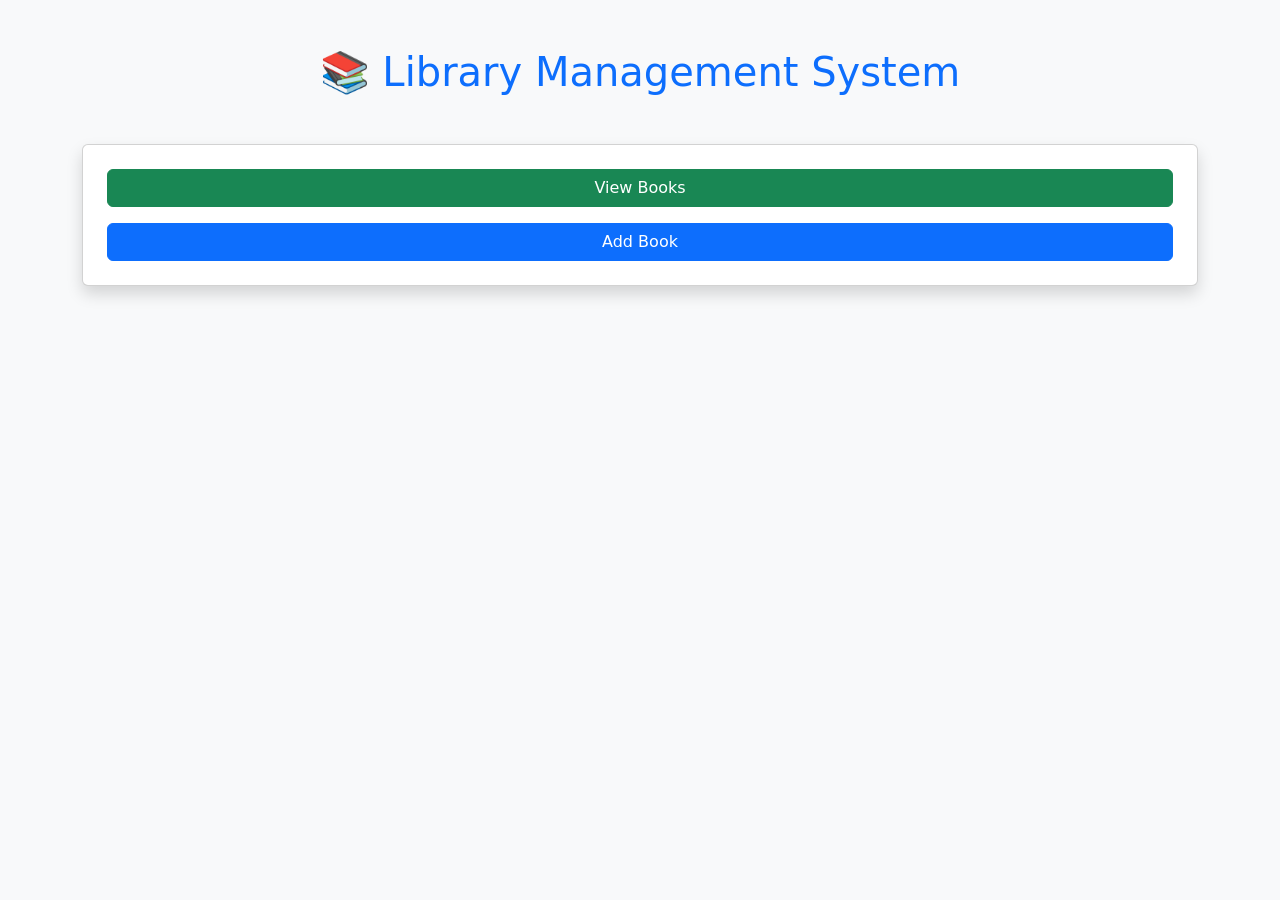
<file: src/main/resources/templates/index.html>
<!DOCTYPE html>
<html xmlns:th="http://www.thymeleaf.org">
<head>
<title>Library Management</title>

<link
	href="https://cdn.jsdelivr.net/npm/bootstrap@5.3.2/dist/css/bootstrap.min.css"
	rel="stylesheet">
       <link rel="stylesheet" th:href="@{/css/style.css}">
         <link rel="stylesheet" th:href="@{/css/style1.css}">
</head>

<body class="bg-light">

	<div class="container text-center mt-5">

		<h1 class="mb-5 text-primary">📚 Library Management System</h1>

		<div class="card p-4 shadow">

			<a href="/books" class="btn btn-success mb-3">View Books</a> <a
				href="/addBook" class="btn btn-primary">Add Book</a>

		</div>

	</div>
<script th:src="@{/js/script.js}"></script>
<script th:src="@{/js/script1.js}"></script>
</body>
</html>
</file>
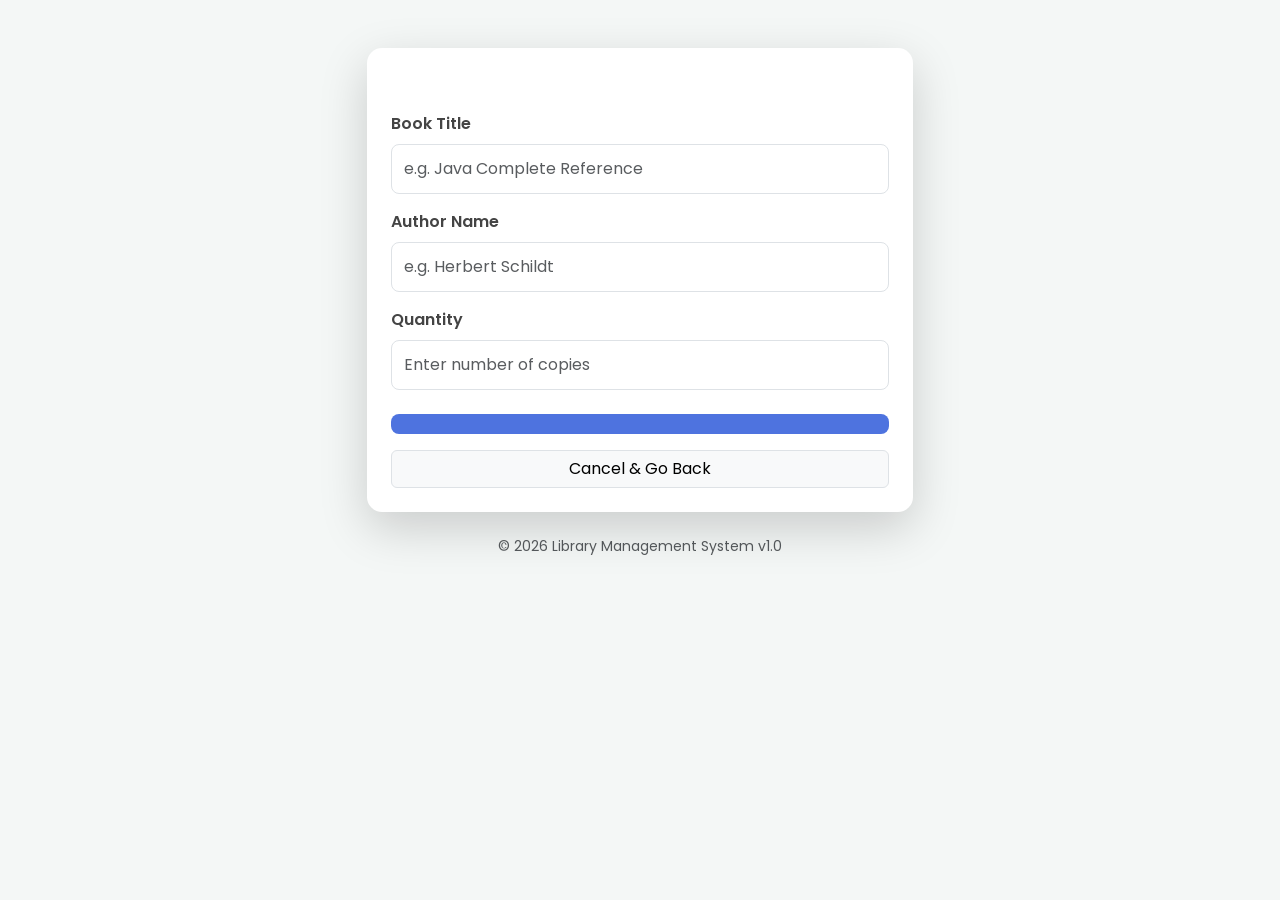
<file: src/main/resources/templates/addBook.html>
<!DOCTYPE html>
<html xmlns:th="http://www.thymeleaf.org">
<head>
<meta charset="UTF-8">
<meta name="viewport" content="width=device-width, initial-scale=1.0">
<title
	th:text="${book.id != null ? 'Edit Book | Library' : 'Add New Book | Library'}"></title>

<link
	href="https://cdn.jsdelivr.net/npm/bootstrap@5.3.2/dist/css/bootstrap.min.css"
	rel="stylesheet">
<link
	href="https://fonts.googleapis.com/css2?family=Poppins:wght@300;400;600&display=swap"
	rel="stylesheet">
	<link rel="stylesheet" th:href="@{/css/style.css}">
	<link rel="stylesheet" th:href="@{/css/style1.css}">
<style>
body {
	font-family: 'Poppins', sans-serif;
	background-color: #f4f7f6;
}

.card {
	border: none;
	border-radius: 15px;
}

.btn-primary {
	background-color: #4e73df;
	border: none;
	padding: 10px 20px;
	border-radius: 8px;
}

.btn-primary:hover {
	background-color: #2e59d9;
}

.form-control {
	border-radius: 8px;
	padding: 12px;
}

.form-label {
	font-weight: 600;
	color: #444;
}
</style>
</head>
<body>

	<div class="container mt-5">
		<div class="row justify-content-center">
			<div class="col-md-6">
				<div class="card shadow-lg p-4">
					<div class="text-center mb-4">
						<h2 class="text-primary fw-bold"
							th:text="${book.id != null ? '📝 Edit Book' : '📖 Add New Book'}"></h2>
						<p class="text-muted"
							th:text="${book.id != null ? 'Update the details of the existing book' : 'Enter book details below to add it to the library'}"></p>
					</div>

					<form th:action="@{/saveBook}" th:object="${book}" method="post">

						<input type="hidden" th:field="*{id}">

						<div class="mb-3">
							<label class="form-label">Book Title</label> <input type="text"
								th:field="*{title}" class="form-control"
								placeholder="e.g. Java Complete Reference" required>
						</div>

						<div class="mb-3">
							<label class="form-label">Author Name</label> <input type="text"
								th:field="*{author}" class="form-control"
								placeholder="e.g. Herbert Schildt" required>
						</div>

						<div class="mb-4">
							<label class="form-label">Quantity</label> <input type="number"
								th:field="*{quantity}" class="form-control"
								placeholder="Enter number of copies" required>
						</div>

						<div class="d-grid gap-2">
							<button type="submit" class="btn btn-primary fw-bold"
								th:text="${book.id != null ? 'Update Book' : 'Save to Database'}"></button>
							<a th:href="@{/books}" class="btn btn-light border mt-2">Cancel
								& Go Back</a>
						</div>

					</form>
				</div>
				<p class="text-center mt-4 text-muted small">&copy; 2026 Library
					Management System v1.0</p>
			</div>
		</div>
	</div>

	<script
		src="https://cdn.jsdelivr.net/npm/bootstrap@5.3.2/dist/js/bootstrap.bundle.min.js"></script>
		<script th:src="@{/js/script.js}"></script>
		  <script th:src="@{/js/script1.js}"></script>
</body>
</html>
</file>
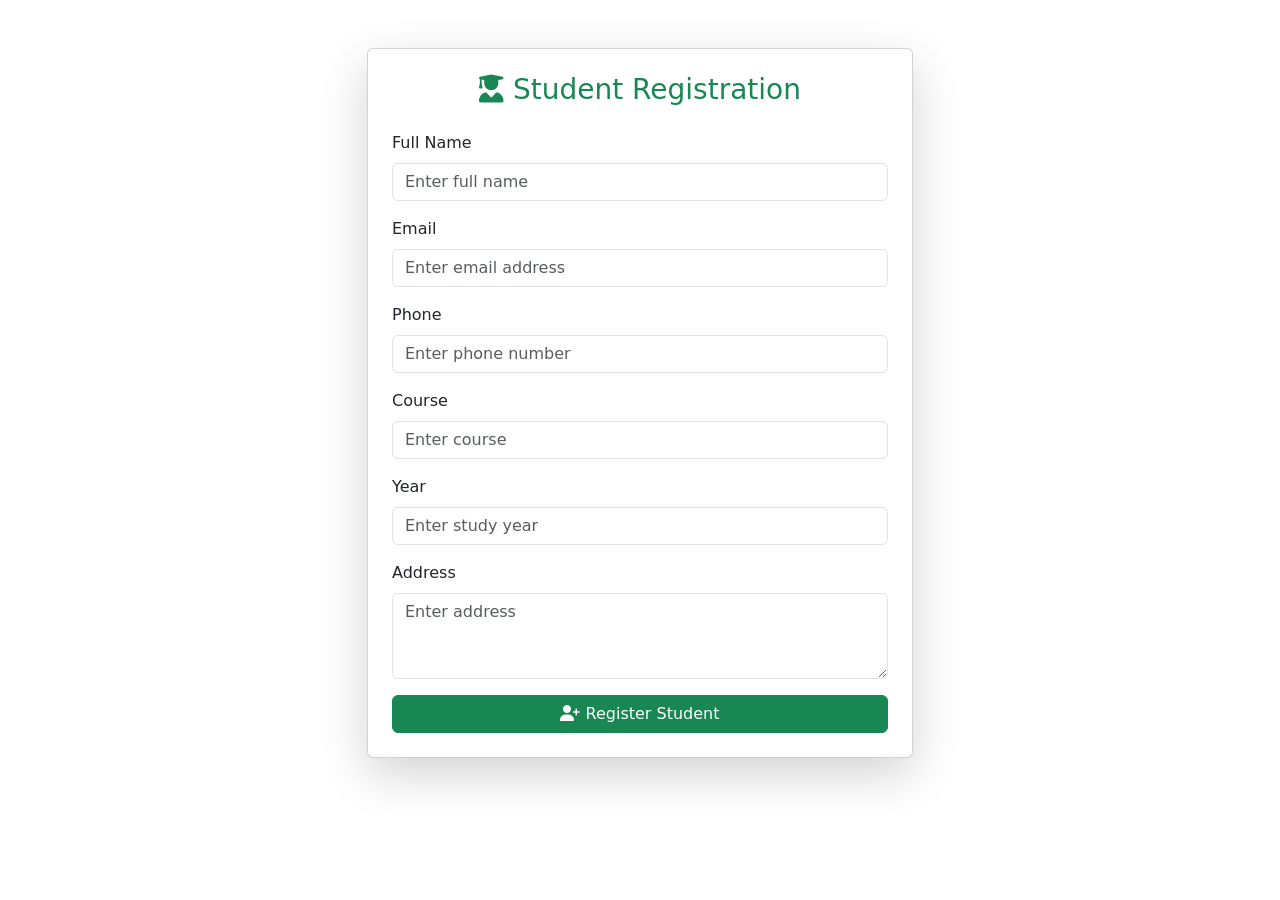
<file: src/main/resources/templates/addStudent.html>
<!DOCTYPE html>
<html xmlns:th="http://www.thymeleaf.org">

<head>

<meta charset="UTF-8">
<meta name="viewport" content="width=device-width, initial-scale=1.0">

<title>Register Student</title>

<!-- Bootstrap -->
<link href="https://cdn.jsdelivr.net/npm/bootstrap@5.3.2/dist/css/bootstrap.min.css" rel="stylesheet">

<!-- Google Font -->
<link href="https://fonts.googleapis.com/css2?family=Poppins:wght@300;400;600&display=swap" rel="stylesheet">

<!-- Font Awesome -->
<link rel="stylesheet" href="https://cdnjs.cloudflare.com/ajax/libs/font-awesome/6.5.0/css/all.min.css">

<!-- Custom CSS -->
<link rel="stylesheet" th:href="@{/css/style1.css}">

</head>


<body>


<div class="container mt-5">

<div class="row justify-content-center">

<div class="col-md-6">

<div class="card shadow-lg p-4 student-card">

<h3 class="text-center text-success mb-4">
<i class="fas fa-user-graduate"></i> Student Registration
</h3>


<form th:action="@{/saveStudent}" th:object="${student}" method="post">

<input type="hidden" th:field="*{id}">


<div class="mb-3">
<label class="form-label">Full Name</label>
<input type="text" th:field="*{name}" class="form-control" placeholder="Enter full name" required>
</div>


<div class="mb-3">
<label class="form-label">Email</label>
<input type="email" th:field="*{email}" class="form-control" placeholder="Enter email address" required>
</div>


<div class="mb-3">
<label class="form-label">Phone</label>
<input type="text" th:field="*{phone}" class="form-control" placeholder="Enter phone number">
</div>


<div class="mb-3">
<label class="form-label">Course</label>
<input type="text" th:field="*{course}" class="form-control" placeholder="Enter course">
</div>


<div class="mb-3">
<label class="form-label">Year</label>
<input type="text" th:field="*{year}" class="form-control" placeholder="Enter study year">
</div>


<div class="mb-3">
<label class="form-label">Address</label>
<textarea th:field="*{address}" class="form-control" rows="3" placeholder="Enter address"></textarea>
</div>


<button class="btn btn-success w-100">
<i class="fas fa-user-plus"></i> Register Student
</button>


</form>

</div>

</div>

</div>

</div>


<!-- Bootstrap JS -->
<script src="https://cdn.jsdelivr.net/npm/bootstrap@5.3.2/dist/js/bootstrap.bundle.min.js"></script>

<!-- Custom JS -->
<script th:src="@{/js/script1.js}"></script>

</body>
</html>
</file>
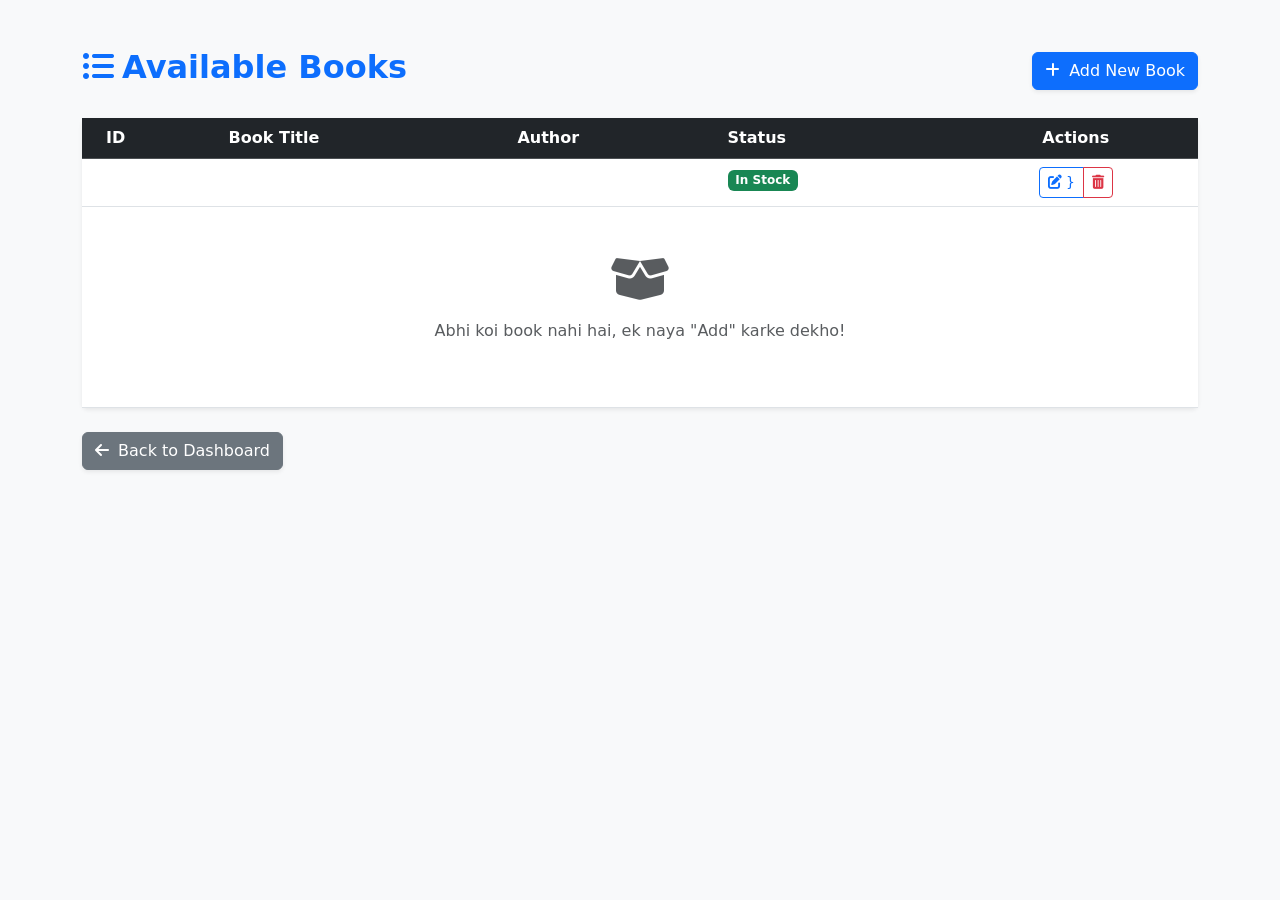
<file: src/main/resources/templates/books.html>
<!DOCTYPE html>
<html xmlns:th="http://www.thymeleaf.org">
<head>
    <meta charset="UTF-8">
    <meta name="viewport" content="width=device-width, initial-scale=1.0">
    <title>Manage Books | Library Admin</title>
    
    <link href="https://cdn.jsdelivr.net/npm/bootstrap@5.3.2/dist/css/bootstrap.min.css" rel="stylesheet">
    <link rel="stylesheet" th:href="@{/css/style.css}">
    <link rel="stylesheet" th:href="@{/css/style1.css}">
    <link rel="stylesheet" href="https://cdnjs.cloudflare.com/ajax/libs/font-awesome/6.4.2/css/all.min.css">
</head>
<body class="bg-light">

    <div class="container mt-5">
        <div class="d-flex justify-content-between align-items-center mb-4 fade-in">
            <h2 class="text-primary fw-bold"><i class="fas fa-list-ul me-2"></i>Available Books</h2>
            <a th:href="@{/addBook}" class="btn btn-primary shadow-sm">
                <i class="fas fa-plus me-1"></i> Add New Book
            </a>
        </div>

        <div class="card shadow-sm border-0 fade-in">
            <div class="card-body p-0">
                <table class="table table-hover mb-0 custom-table">
                    <thead class="table-dark">
                        <tr>
                            <th class="ps-4">ID</th>
                            <th>Book Title</th>
                            <th>Author</th>
                            <th>Status</th>
                            <th class="text-center">Actions</th>
                        </tr>
                    </thead>
                    <tbody>
                        <tr th:each="book : ${books}">
                            <td class="ps-4 fw-bold" th:text="${book.id}"></td>
                            <td th:text="${book.title}"></td>
                            <td th:text="${book.author}"></td>
                            <td><span class="badge bg-success">In Stock</span></td>
                            <td class="text-center">
                                <div class="btn-group" role="group">
                                    <a th:href="@{/editBook/{id}(id=${book.id})}" class="btn btn-sm btn-outline-primary">
                                        <i class="fas fa-edit"></i>
                                    }</a>
                                    <a th:href="@{/deleteBook/{id}(id=${book.id})}" class="btn btn-sm btn-outline-danger" 
                                       onclick="return confirm('Bhai, pakka delete karna hai?')">
                                        <i class="fas fa-trash-alt"></i>
                                    </a>
                                </div>
                            </td>
                        </tr>
                        <tr th:if="${#lists.isEmpty(books)}">
                            <td colspan="5" class="text-center py-5 text-muted">
                                <i class="fas fa-box-open fa-3x mb-3"></i>
                                <p>Abhi koi book nahi hai, ek naya "Add" karke dekho!</p>
                            </td>
                        </tr>
                    </tbody>
                </table>
            </div>
        </div>

        <div class="mt-4">
            <a th:href="@{/}" class="btn btn-secondary shadow-sm">
                <i class="fas fa-arrow-left me-1"></i> Back to Dashboard
            </a>
        </div>
    </div>

    <script th:src="@{/js/script.js}"></script>
      <script th:src="@{/js/script1.js}"></script>
</body>
</html>
</file>
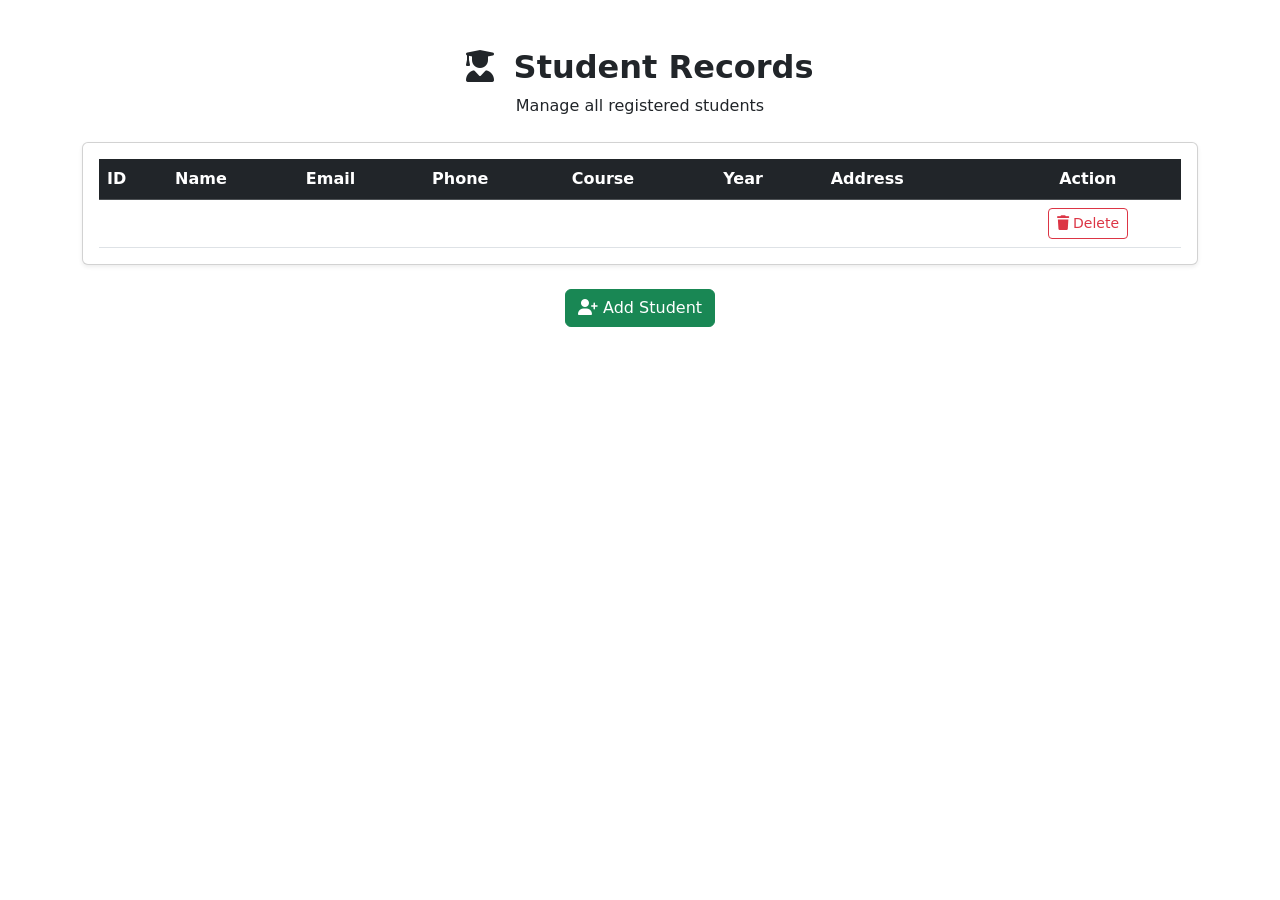
<file: src/main/resources/templates/students.html>
<!DOCTYPE html>
<html xmlns:th="http://www.thymeleaf.org">

<head>

<meta charset="UTF-8">
<meta name="viewport" content="width=device-width, initial-scale=1.0">

<title>Student List</title>

<!-- Bootstrap -->
<link href="https://cdn.jsdelivr.net/npm/bootstrap@5.3.2/dist/css/bootstrap.min.css" rel="stylesheet">

<!-- Google Font -->
<link href="https://fonts.googleapis.com/css2?family=Poppins:wght@300;400;600&display=swap" rel="stylesheet">

<!-- Font Awesome -->
<link rel="stylesheet" href="https://cdnjs.cloudflare.com/ajax/libs/font-awesome/6.5.0/css/all.min.css">

<!-- Custom CSS -->
<link rel="stylesheet" th:href="@{/css/style1.css}">

</head>


<body>


<div class="container mt-5">

<div class="header-bg-student text-center mb-4">

<h2 class="fw-bold">
<i class="fas fa-user-graduate me-2"></i>
Student Records
</h2>

<p class="mb-0">Manage all registered students</p>

</div>


<div class="card shadow-sm p-3">

<table class="table table-hover mb-0 custom-table">

<thead class="table-dark">

<tr>

<th>ID</th>
<th>Name</th>
<th>Email</th>
<th>Phone</th>
<th>Course</th>
<th>Year</th>
<th>Address</th>
<th class="text-center">Action</th>

</tr>

</thead>


<tbody>

<tr th:each="s : ${students}">

<td th:text="${s.id}"></td>

<td th:text="${s.name}" class="fw-bold"></td>

<td th:text="${s.email}"></td>

<td th:text="${s.phone}"></td>

<td th:text="${s.course}"></td>

<td th:text="${s.year}"></td>

<td th:text="${s.address}"></td>

<td class="text-center">

<a th:href="@{/deleteStudent/{id}(id=${s.id})}"
class="btn btn-sm btn-outline-danger">

<i class="fas fa-trash"></i> Delete

</a>

</td>

</tr>

</tbody>

</table>

</div>


<div class="text-center mt-4">

<a th:href="@{/addStudent}" class="btn btn-success">

<i class="fas fa-user-plus"></i> Add Student

</a>

</div>


</div>


<!-- Bootstrap JS -->
<script src="https://cdn.jsdelivr.net/npm/bootstrap@5.3.2/dist/js/bootstrap.bundle.min.js"></script>

<!-- Custom JS -->
<script th:src="@{/js/script1.js}"></script>

</body>
</html>
</file>
